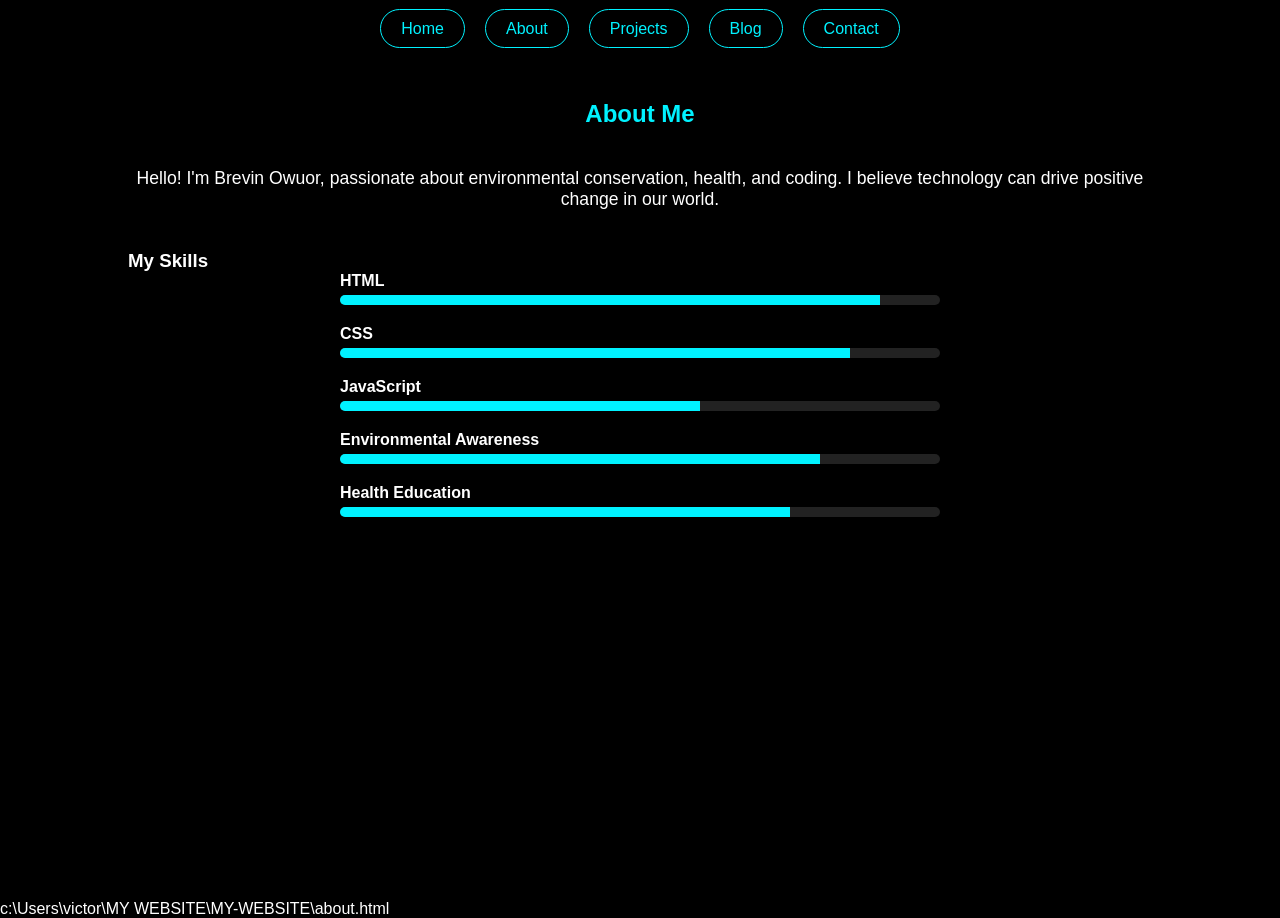
<file: about.html>
<!DOCTYPE html>
<html lang="en">
<head>
    <meta charset="UTF-8">
    <meta name="viewport" content="width=device-width, initial-scale=1.0">
    <title>About - Brevin Owuor</title>
    <link rel="stylesheet" href="styles.css">
</head>
<body>
    <nav>
        <ul>
            <li><a href="index.html">Home</a></li>
            <li><a href="about.html">About</a></li>
            <li><a href="projects.html">Projects</a></li>
            <li><a href="blog.html">Blog</a></li>
            <li><a href="contact.html">Contact</a></li>
        </ul>
    </nav>

    <section class="about" id="about">
        <h2>About Me</h2>
        <p>Hello! I'm Brevin Owuor, passionate about environmental conservation, health, and coding. I believe technology can drive positive change in our world.</p>
        
        <h3>My Skills</h3>
        <div class="skill">
            <span>HTML</span>
            <div class="progress"><div class="progress-bar" style="width:90%"></div></div>
        </div>
        <div class="skill">
            <span>CSS</span>
            <div class="progress"><div class="progress-bar" style="width:85%"></div></div>
        </div>
        <div class="skill">
            <span>JavaScript</span>
            <div class="progress"><div class="progress-bar" style="width:60%"></div></div>
        </div>
        <div class="skill">
            <span>Environmental Awareness</span>
            <div class="progress"><div class="progress-bar" style="width:80%"></div></div>
        </div>
        <div class="skill">
            <span>Health Education</span>
            <div class="progress"><div class="progress-bar" style="width:75%"></div></div>
        </div>
    </section>

    <script src="script.js"></script>
</body>
</html></content>
<parameter name="filePath">c:\Users\victor\MY WEBSITE\MY-WEBSITE\about.html
</file>
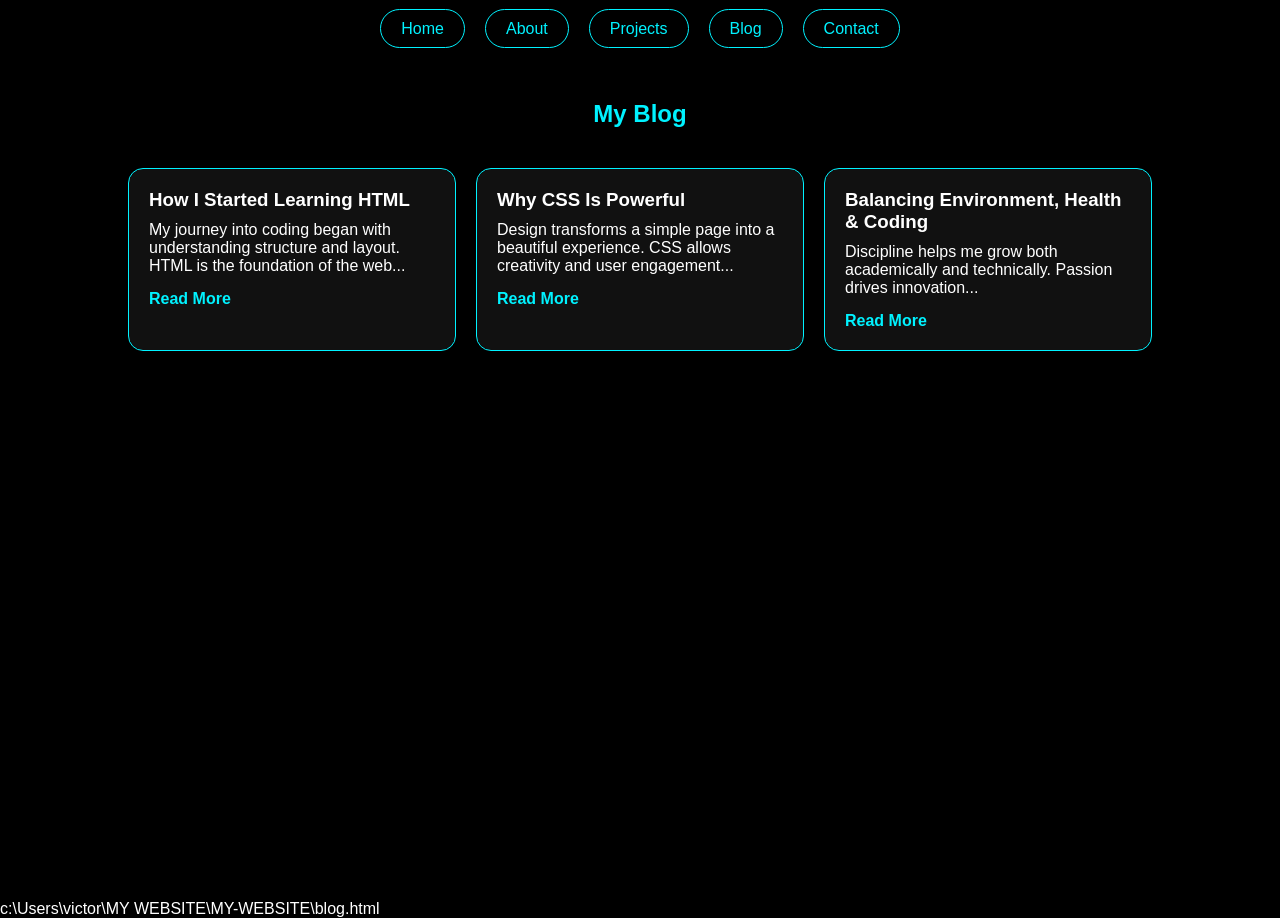
<file: blog.html>
<!DOCTYPE html>
<html lang="en">
<head>
    <meta charset="UTF-8">
    <meta name="viewport" content="width=device-width, initial-scale=1.0">
    <title>Blog - Brevin Owuor</title>
    <link rel="stylesheet" href="styles.css">
</head>
<body>
    <nav>
        <ul>
            <li><a href="index.html">Home</a></li>
            <li><a href="about.html">About</a></li>
            <li><a href="projects.html">Projects</a></li>
            <li><a href="blog.html">Blog</a></li>
            <li><a href="contact.html">Contact</a></li>
        </ul>
    </nav>

    <section class="blog">
        <h2>My Blog</h2>
        <div class="blog-container">
            <div class="blog-card">
                <h3>How I Started Learning HTML</h3>
                <p>My journey into coding began with understanding structure and layout. HTML is the foundation of the web...</p>
                <a href="#" class="read-more">Read More</a>
            </div>
            <div class="blog-card">
                <h3>Why CSS Is Powerful</h3>
                <p>Design transforms a simple page into a beautiful experience. CSS allows creativity and user engagement...</p>
                <a href="#" class="read-more">Read More</a>
            </div>
            <div class="blog-card">
                <h3>Balancing Environment, Health & Coding</h3>
                <p>Discipline helps me grow both academically and technically. Passion drives innovation...</p>
                <a href="#" class="read-more">Read More</a>
            </div>
        </div>
    </section>

    <script src="script.js"></script>
</body>
</html></content>
<parameter name="filePath">c:\Users\victor\MY WEBSITE\MY-WEBSITE\blog.html
</file>
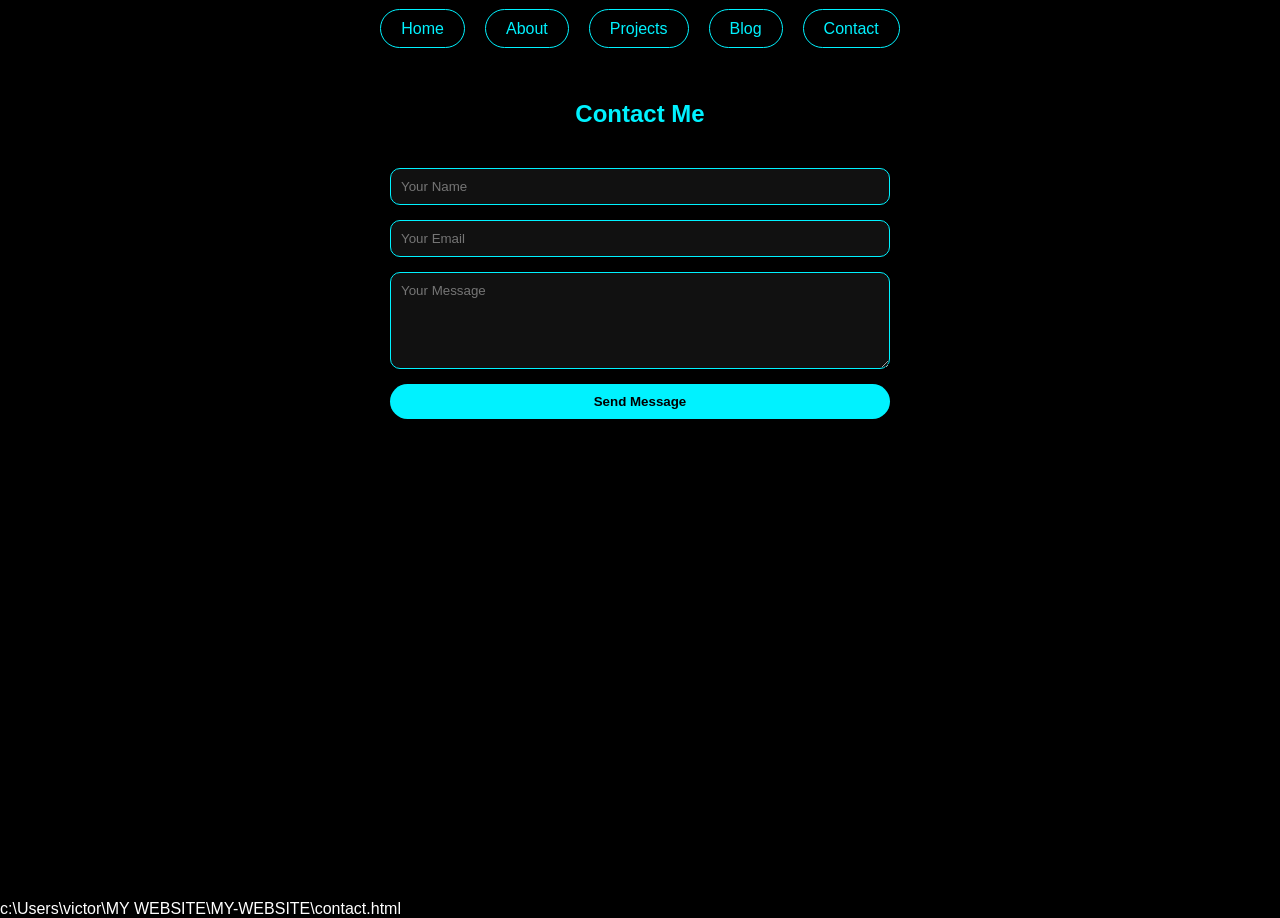
<file: contact.html>
<!DOCTYPE html>
<html lang="en">
<head>
    <meta charset="UTF-8">
    <meta name="viewport" content="width=device-width, initial-scale=1.0">
    <title>Contact - Brevin Owuor</title>
    <link rel="stylesheet" href="styles.css">
</head>
<body>
    <nav>
        <ul>
            <li><a href="index.html">Home</a></li>
            <li><a href="about.html">About</a></li>
            <li><a href="projects.html">Projects</a></li>
            <li><a href="blog.html">Blog</a></li>
            <li><a href="contact.html">Contact</a></li>
        </ul>
    </nav>

    <section class="contact">
        <h2>Contact Me</h2>
        <form id="contactForm">
            <input type="text" id="name" placeholder="Your Name" required>
            <input type="email" id="email" placeholder="Your Email" required>
            <textarea id="message" rows="5" placeholder="Your Message" required></textarea>
            <button type="submit">Send Message</button>
        </form>
    </section>

    <script src="script.js"></script>
</body>
</html></content>
<parameter name="filePath">c:\Users\victor\MY WEBSITE\MY-WEBSITE\contact.html
</file>
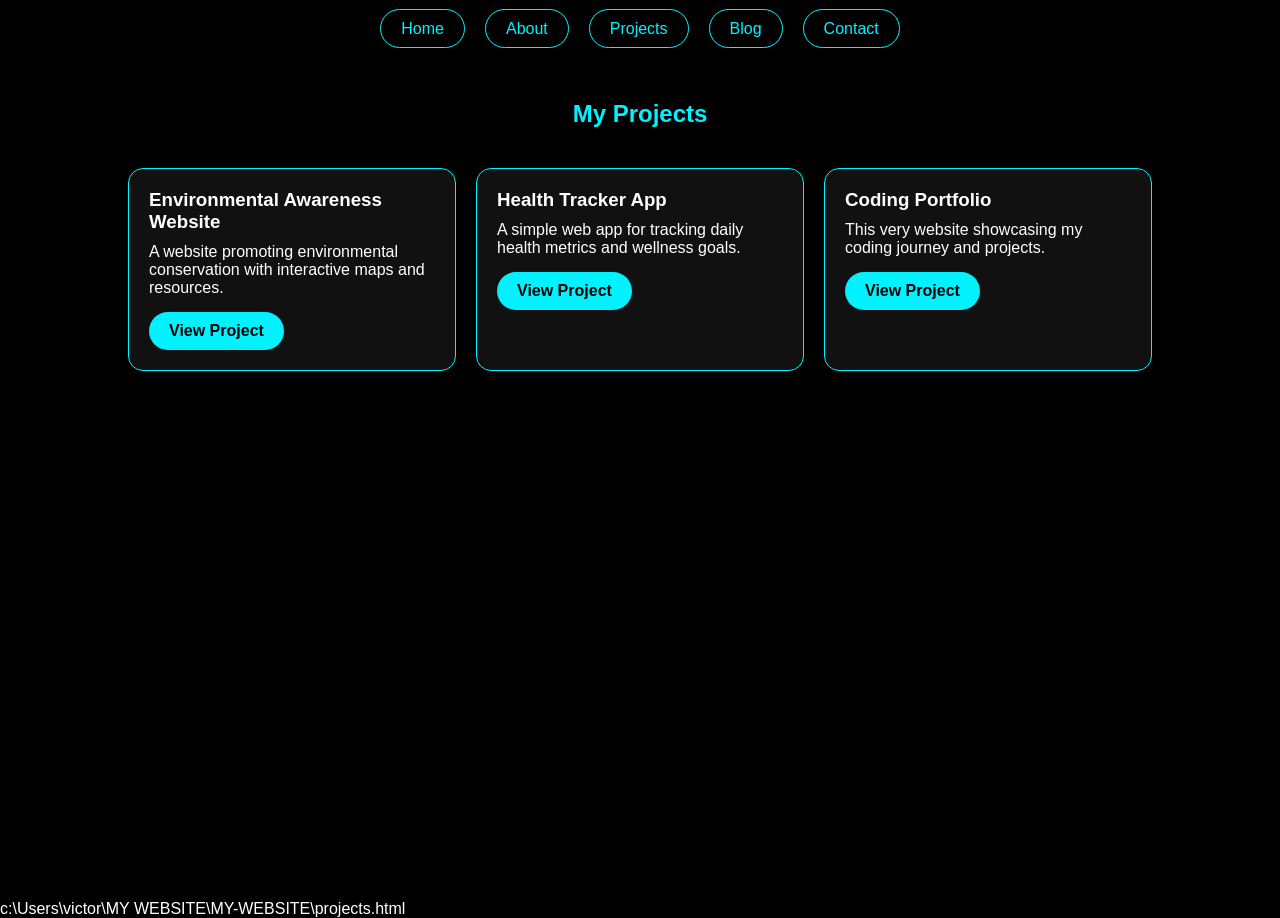
<file: projects.html>
<!DOCTYPE html>
<html lang="en">
<head>
    <meta charset="UTF-8">
    <meta name="viewport" content="width=device-width, initial-scale=1.0">
    <title>Projects - Brevin Owuor</title>
    <link rel="stylesheet" href="styles.css">
</head>
<body>
    <nav>
        <ul>
            <li><a href="index.html">Home</a></li>
            <li><a href="about.html">About</a></li>
            <li><a href="projects.html">Projects</a></li>
            <li><a href="blog.html">Blog</a></li>
            <li><a href="contact.html">Contact</a></li>
        </ul>
    </nav>

    <section class="projects">
        <h2>My Projects</h2>
        <div class="project-container">
            <div class="project-card">
                <h3>Environmental Awareness Website</h3>
                <p>A website promoting environmental conservation with interactive maps and resources.</p>
                <a href="#" class="btn">View Project</a>
            </div>
            <div class="project-card">
                <h3>Health Tracker App</h3>
                <p>A simple web app for tracking daily health metrics and wellness goals.</p>
                <a href="#" class="btn">View Project</a>
            </div>
            <div class="project-card">
                <h3>Coding Portfolio</h3>
                <p>This very website showcasing my coding journey and projects.</p>
                <a href="#" class="btn">View Project</a>
            </div>
        </div>
    </section>

    <script src="script.js"></script>
</body>
</html></content>
<parameter name="filePath">c:\Users\victor\MY WEBSITE\MY-WEBSITE\projects.html
</file>
<file: styles.css>
*{
    margin:0;
    padding:0;
    box-sizing:border-box;
    font-family:Arial, Helvetica, sans-serif;
    scroll-behavior:smooth;
}

body{
    background:#000;
    color:#fff;
}

/* NAVBAR */
nav{
    position:fixed;
    top:0;
    width:100%;
    display:flex;
    justify-content:center;
    padding:20px;
    background:rgba(0,0,0,0.7);
    backdrop-filter:blur(10px);
    z-index:1000;
}

nav ul{
    display:flex;
    gap:20px;
    list-style:none;
}

nav ul li a{
    text-decoration:none;
    color:#00f2ff;
    padding:10px 20px;
    border-radius:30px;
    border:1px solid #00f2ff;
    transition:0.4s ease;
}

nav ul li a:hover{
    background:#00f2ff;
    color:#000;
    box-shadow:0 0 15px #00f2ff;
}

/* HERO VIDEO */
.hero{
    position:relative;
    height:100vh;
    overflow:hidden;
    background: linear-gradient(135deg, #000 0%, #111 50%, #222 100%);
    background-size: cover;
    background-position: center;
}

.hero video{
    position:absolute;
    width:100%;
    height:100%;
    object-fit:cover;
}

.hero-overlay{
    position:absolute;
    width:100%;
    height:100%;
    background:rgba(0,0,0,0.6);
    display:flex;
    justify-content:center;
    align-items:center;
    flex-direction:column;
    text-align:center;
    animation: fadeInUp 2s ease-out;
}

.hero-overlay h1{
    font-size:3rem;
    margin-bottom:10px;
}

.hero-overlay p{
    font-size:1.2rem;
    color:#00f2ff;
}

/* SLOGAN SECTION */
.slogan{
    height:50vh;
    display:flex;
    justify-content:center;
    align-items:center;
    text-align:center;
    font-size:2rem;
    font-weight:bold;
    padding:20px;
    background: radial-gradient(circle, rgba(0,242,255,0.1) 0%, transparent 70%);
    animation: pulse 3s infinite;
}

/* SECTIONS */
section{
    padding:100px 10%;
    min-height:100vh;
}

section h2{
    text-align:center;
    margin-bottom:40px;
    color:#00f2ff;
}

/* ABOUT SECTION */
.about p{
    text-align:center;
    margin-bottom:40px;
    font-size:1.1rem;
}

.skill{
    margin-bottom:20px;
    max-width:600px;
    margin-left:auto;
    margin-right:auto;
}

.skill span{
    display:block;
    margin-bottom:5px;
    font-weight:bold;
}

.progress{
    background:#222;
    border-radius:20px;
    overflow:hidden;
}

.progress-bar{
    height:10px;
    background:#00f2ff;
}

/* PROJECTS */
.project-container{
    display:grid;
    grid-template-columns:repeat(auto-fit,minmax(300px,1fr));
    gap:20px;
}

.project-card{
    background:#111;
    padding:20px;
    border-radius:15px;
    border:1px solid #00f2ff;
    transition:0.3s;
}

.project-card:hover{
    transform:translateY(-10px);
    box-shadow:0 0 20px #00f2ff;
}

.project-card h3{
    margin-bottom:10px;
}

.project-card p{
    margin-bottom:15px;
}

.btn{
    display:inline-block;
    padding:10px 20px;
    background:#00f2ff;
    color:#000;
    text-decoration:none;
    border-radius:20px;
    font-weight:bold;
    transition:0.3s;
}

.btn:hover{
    box-shadow:0 0 15px #00f2ff;
}

/* BLOG */
.blog-container{
    display:grid;
    grid-template-columns:repeat(auto-fit,minmax(250px,1fr));
    gap:20px;
}

.blog-card{
    background:#111;
    padding:20px;
    border-radius:15px;
    border:1px solid #00f2ff;
    transition:0.3s;
}

.blog-card:hover{
    transform:translateY(-10px);
    box-shadow:0 0 20px #00f2ff;
}

.blog-card h3{
    margin-bottom:10px;
}

.blog-card p{
    margin-bottom:15px;
}

.read-more{
    color:#00f2ff;
    text-decoration:none;
    font-weight:bold;
}

.read-more:hover{
    text-decoration:underline;
}

/* CONTACT */
form{
    display:flex;
    flex-direction:column;
    gap:15px;
    max-width:500px;
    margin:auto;
}

input, textarea{
    padding:10px;
    border:none;
    border-radius:10px;
    background:#111;
    color:#fff;
    border:1px solid #00f2ff;
}

input:focus, textarea:focus{
    outline:none;
    box-shadow:0 0 10px #00f2ff;
}

button{
    padding:10px;
    border:none;
    border-radius:20px;
    background:#00f2ff;
    color:#000;
    font-weight:bold;
    cursor:pointer;
    transition:0.3s;
}

button:hover{
    box-shadow:0 0 15px #00f2ff;
}

/* ANIMATIONS */
@keyframes fadeInUp {
    from {
        opacity: 0;
        transform: translateY(30px);
    }
    to {
        opacity: 1;
        transform: translateY(0);
    }
}

@keyframes pulse {
    0%, 100% {
        opacity: 1;
    }
    50% {
        opacity: 0.7;
    }
}
</file>
